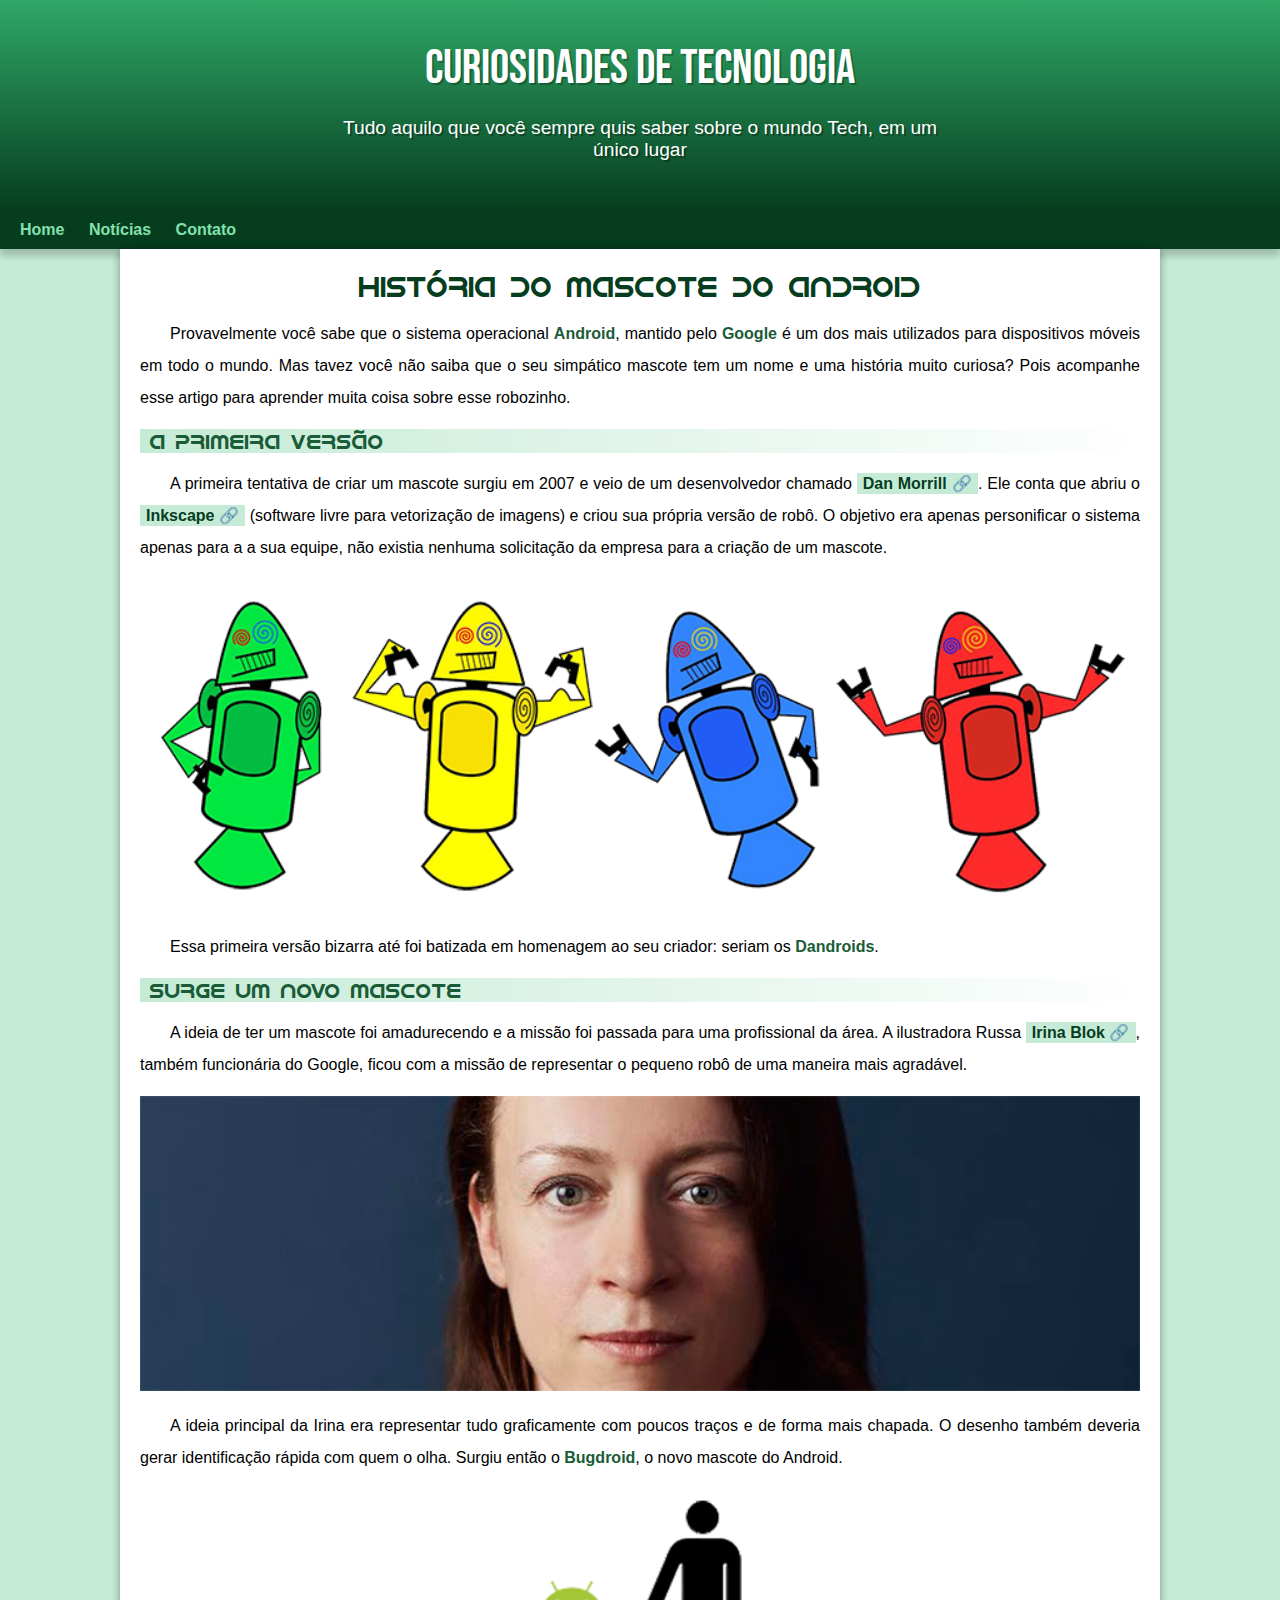
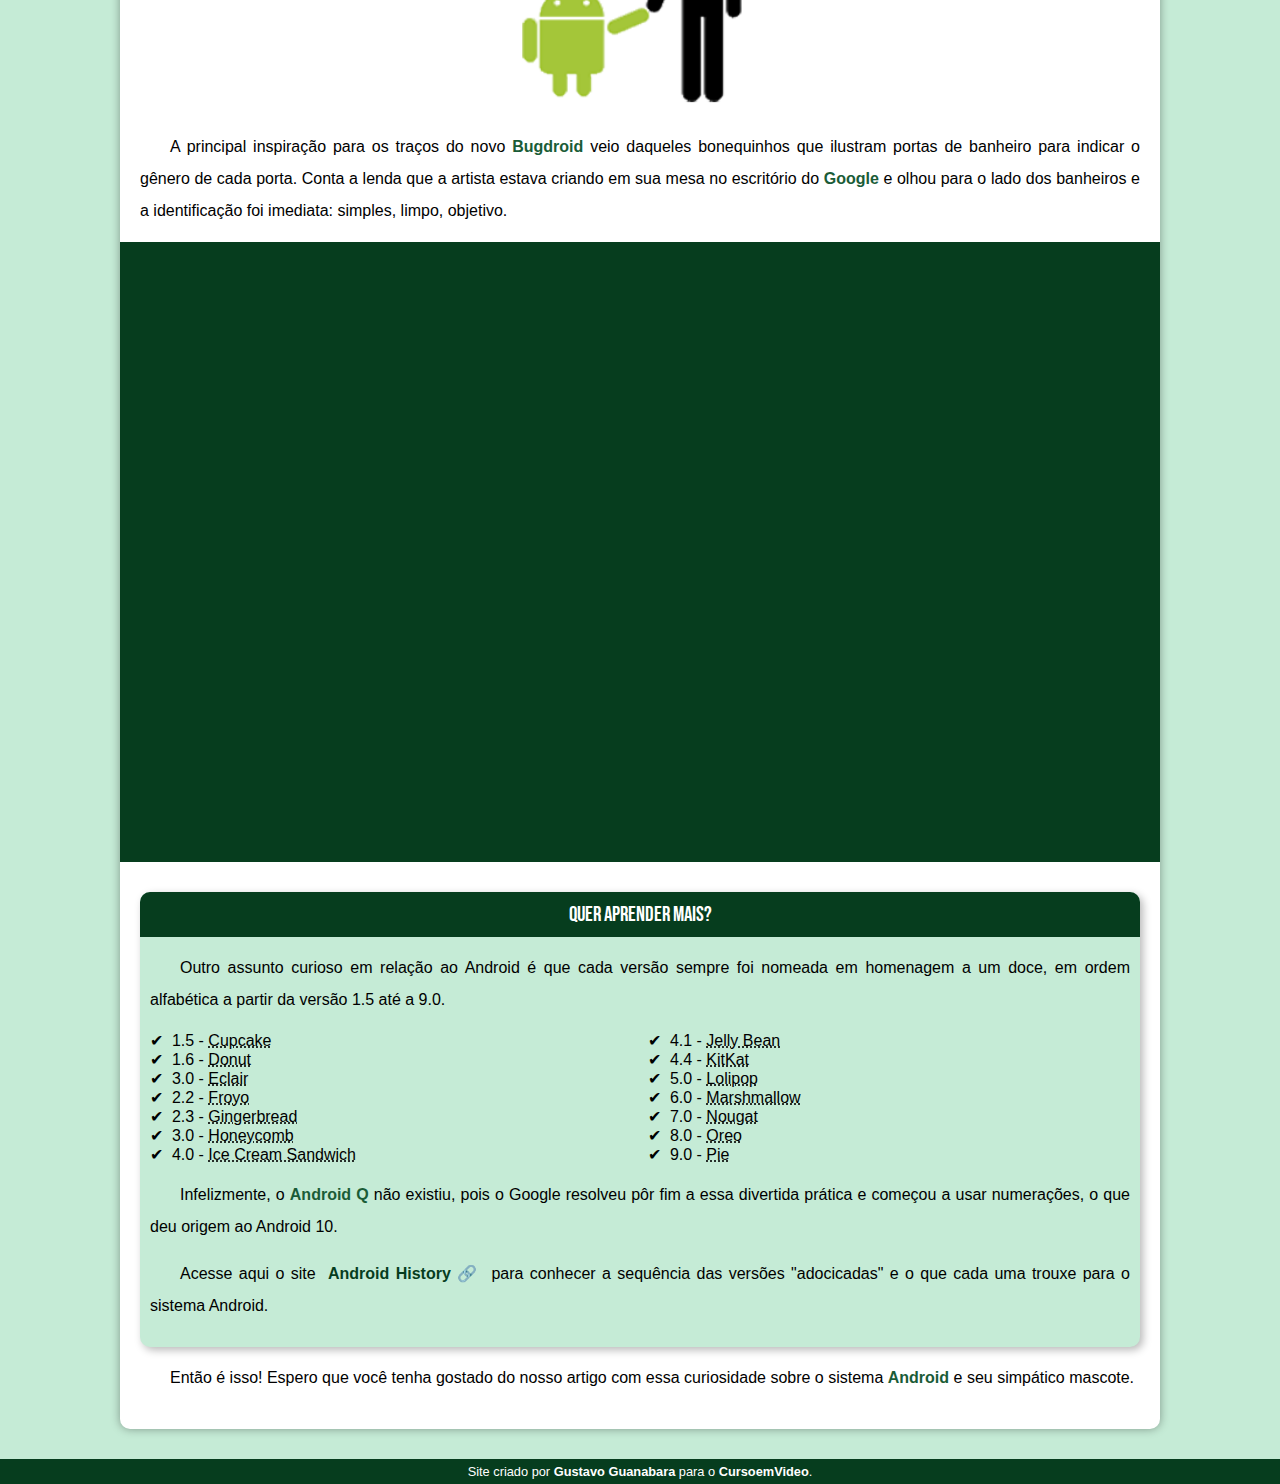
<file: index.html>
<!DOCTYPE html>
<html lang="pt-br">
<head>
    <meta charset="UTF-8">
    <meta http-equiv="X-UA-Compatible" content="IE=edge">
    <meta name="viewport" content="width=device-width, initial-scale=1.0">
    <title>Como surgiu o mascote Android?</title>
    <link rel="shortcut icon" href="imagens/favicon.ico" type="image/x-icon">
    <link rel="stylesheet" href="estilo/style.css">
</head>
<body>
    <header>
        <h1>Curiosidades de Tecnologia</h1>
        <p>Tudo aquilo que você sempre quis saber sobre o mundo Tech, em um único lugar</p>
    </header>
    <nav>
        <a href="#">Home</a>
        <a href="#">Notícias</a>
        <a href="#">Contato</a>
    </nav>
    <main>
        <article>
            <h1>
                História do Mascote do Android
            </h1>

            <p>
                Provavelmente você sabe que o sistema operacional <strong>Android</strong>, mantido pelo <strong>Google</strong> é um dos mais utilizados para dispositivos móveis em todo o mundo. Mas tavez você não saiba que o seu simpático mascote tem um nome e uma história muito curiosa? Pois acompanhe esse artigo para aprender muita coisa sobre esse robozinho.
            </p>

            <h2>
                A primeira versão
            </h2>

            <p>
                A primeira tentativa de criar um mascote surgiu em 2007 e veio de um desenvolvedor chamado <a href="https://androidcommunity.com/dan-morrill-shows-us-the-android-mascot-that-almost-was-20130103/" target="_blank" class="externo">Dan Morrill</a>. Ele conta que abriu o <a href="https://inkscape.org/pt-br/" target="_blank" class="externo">Inkscape</a> (software livre para vetorização de imagens) e criou sua própria versão de robô. O objetivo era apenas personificar o sistema apenas para a a sua equipe, não existia nenhuma solicitação da empresa para a criação de um mascote.
            </p>

            <picture>
                <source media="(max-width: 670px)" srcset="imagens/dan-droids-pq.png">
                <img src="imagens/dan-droids.png" alt="Primeiro mascote do Android">
            </picture>

            <p>
                Essa primeira versão bizarra até foi batizada em homenagem ao seu criador: seriam os <strong>Dandroids</strong>.
            </p>

            <h2>
                Surge um novo mascote
            </h2>

            <p>
                A ideia de ter um mascote foi amadurecendo e a missão foi passada para uma profissional da área. A ilustradora Russa <a href="https://www.irinablok.com/android" target="_blank" class="externo">Irina Blok</a>, também funcionária do Google, ficou com a missão de representar o pequeno robô de uma maneira mais agradável.
            </p>

            <picture>
                <source media="(max-width: 670px)" srcset="imagens/irina-blok-pq.jpg">
                <img src="imagens/irina-blok.jpg" alt="Irina Blok, criadora do Bugdroid">
            </picture>

            <p>
                A ideia principal da Irina era representar tudo graficamente com poucos traços e de forma mais chapada. O desenho também deveria gerar identificação rápida com quem o olha. Surgiu então o <strong>Bugdroid</strong>, o novo mascote do Android.
            </p>

            <img src="imagens/bugdroid.png" class="pequena" alt="Bugdroid">

            <p>
                A principal inspiração para os traços do novo <strong>Bugdroid</strong> veio daqueles bonequinhos que ilustram portas de banheiro para indicar o gênero de cada porta. Conta a lenda que a artista estava criando em sua mesa no escritório do <strong>Google</strong> e olhou para o lado dos banheiros e a identificação foi imediata: simples, limpo, objetivo.
            </p>

            <div class="video">
                <iframe width="560" height="315" src="https://www.youtube.com/embed/l2UDgpLz20M" title="YouTube video player" frameborder="0" allow="accelerometer; autoplay; clipboard-write; encrypted-media; gyroscope; picture-in-picture" allowfullscreen></iframe>
            </div>
            
            <aside>
                <h3>
                    Quer aprender mais?
                </h3>

                <p>
                    Outro assunto curioso em relação ao Android é que cada versão sempre foi nomeada em homenagem a um doce, em ordem alfabética a partir da versão 1.5 até a 9.0.
                </p>

                <ul>
                    <li>
                        1.5 - <abbr title="Bolo de Copo">Cupcake</abbr>
                    </li>
                    <li>
                        1.6 - <abbr title="Rosquinha">Donut</abbr>
                    </li>
                    <li>
                        3.0 - <abbr title="Bomba">Eclair</abbr>
                    </li>
                    <li>
                        2.2 - <abbr title="Iogurte Congelado">Froyo</abbr>
                    </li>
                    <li>
                        2.3 - <abbr title="Biscoito de Gengibre">Gingerbread</abbr>
                    </li>
                    <li>
                        3.0 - <abbr title="Favo de Mel">Honeycomb</abbr>
                    </li>
                    <li>
                        4.0 - <abbr title="Sanduíche de Sorvete">Ice Cream Sandwich</abbr>
                    </li>
                    <li>
                        4.1 - <abbr title="Jujuba">Jelly Bean</abbr>
                    </li>
                    <li>
                        4.4 - <abbr title="KitKat">KitKat</abbr>
                    </li>
                    <li>
                        5.0 - <abbr title="Pirulito">Lolipop</abbr>
                    </li>
                    <li>
                        6.0 - <abbr title="Marshmallow">Marshmallow</abbr>
                    </li>
                    <li>
                        7.0 - <abbr title="Torrone">Nougat</abbr>
                    </li>
                    <li>
                        8.0 - <abbr title="Oreo">Oreo</abbr>
                    </li>
                    <li>
                        9.0 - <abbr title="Torta">Pie</abbr>
                    </li>
                </ul>

                <p>
                    Infelizmente, o <strong>Android Q</strong> não existiu, pois o Google resolveu pôr fim a essa divertida prática e começou a usar numerações, o que deu origem ao Android 10.
                </p>

                <p>
                    Acesse aqui o site <a href="https://www.android.com/intl/en_uk/history/" target="_blank" class="externo">Android History</a> para conhecer a sequência das versões "adocicadas" e o que cada uma trouxe para o sistema Android.
                </p>
            </aside>

            <p>
                Então é isso! Espero que você tenha gostado do nosso artigo com essa curiosidade sobre o sistema <strong>Android</strong> e seu simpático mascote.
            </p>
        </article>
    </main>
    <footer>
        <p>
            Site criado por <a href="https://gustavoguanabara.github.io/" target="_blank">Gustavo Guanabara</a> para o <a href="https://www.youtube.com/channel/UCrWvhVmt0Qac3HgsjQK62FQ" target="_blank">CursoemVideo</a>.
        </p>
    </footer>
</body>
</html>
</file>
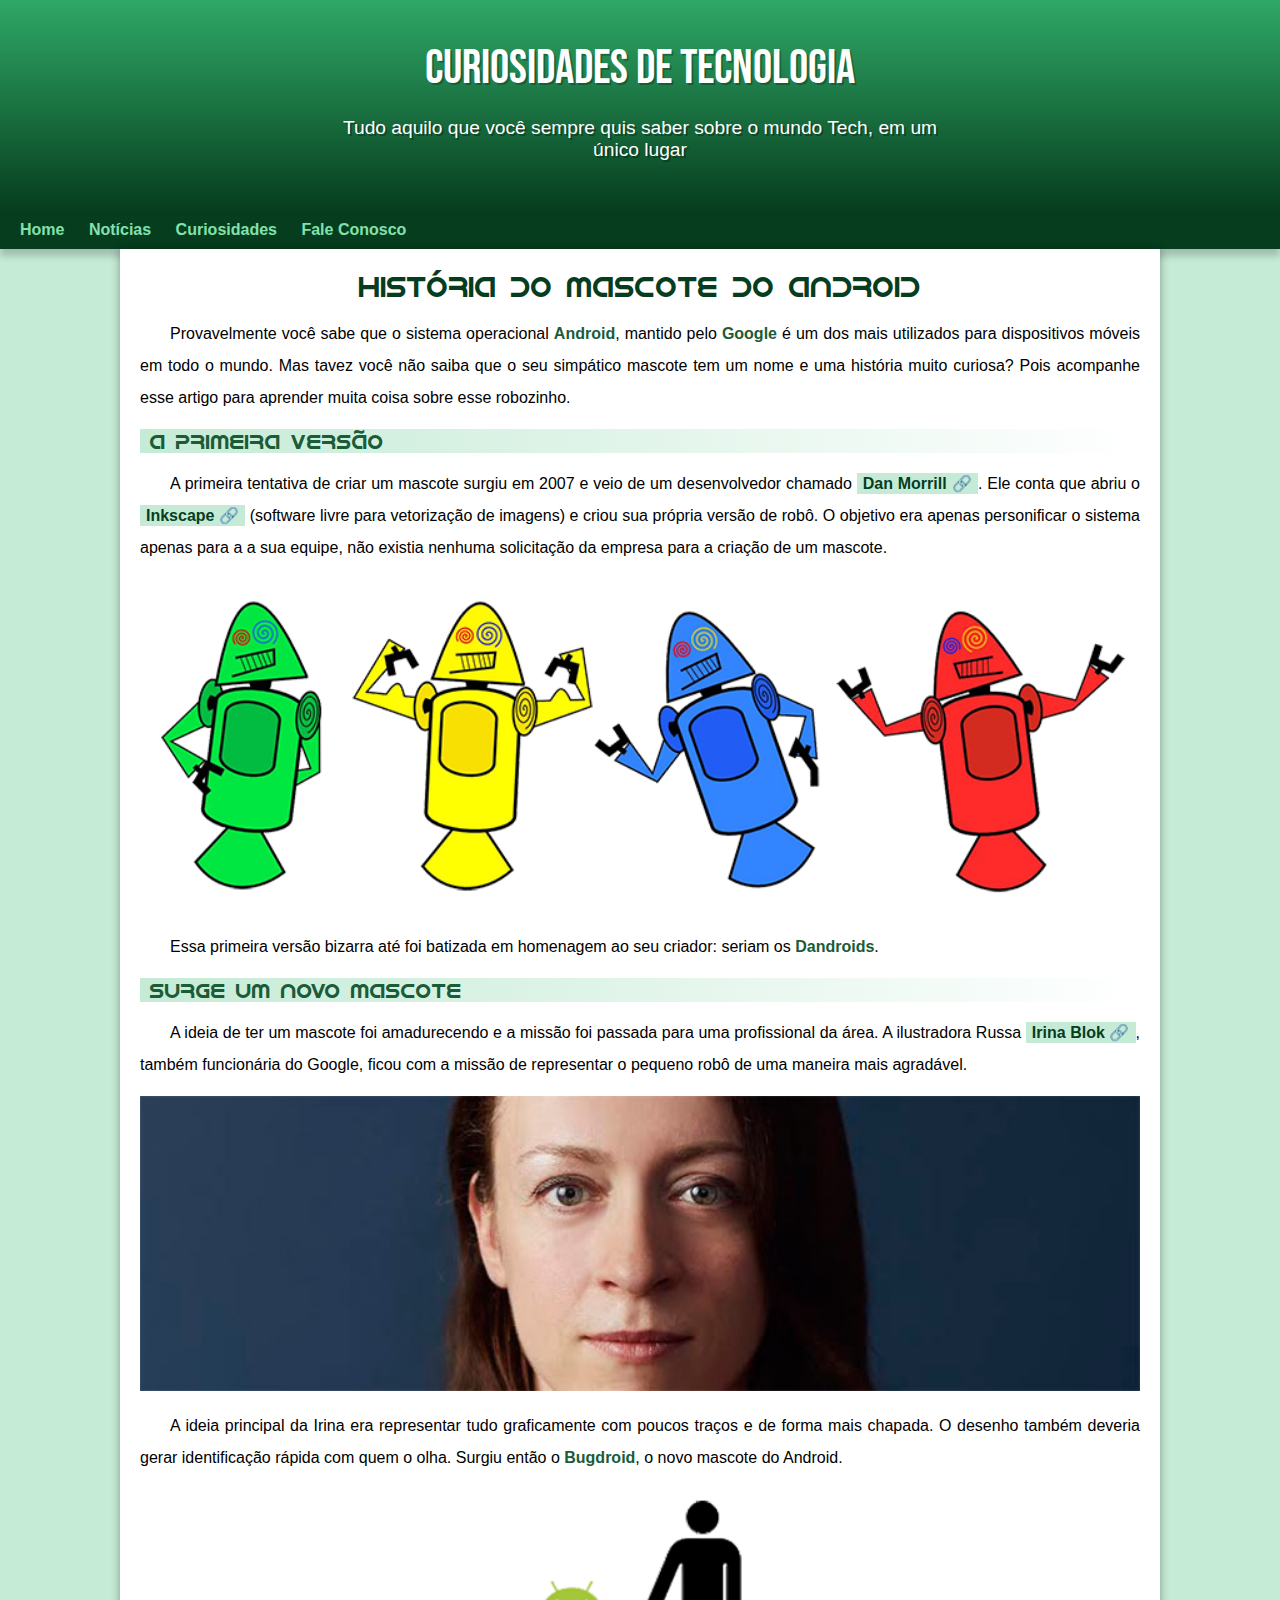
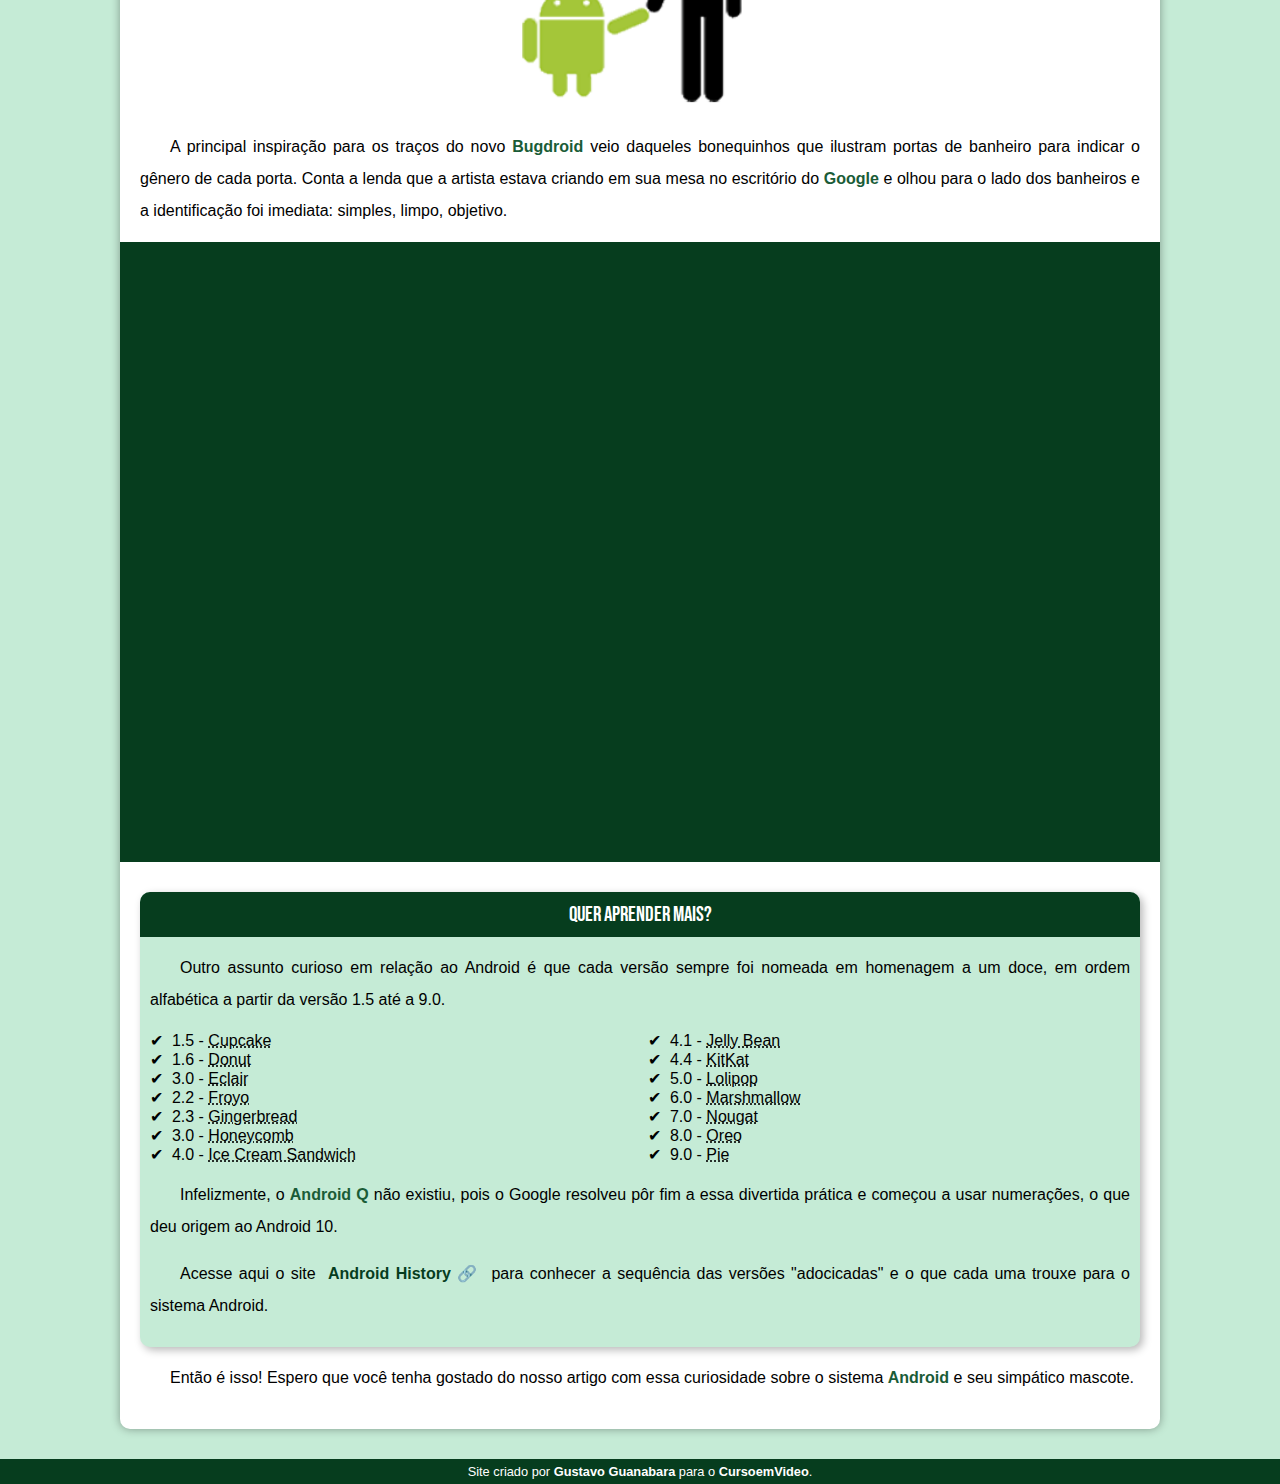
<file: index.html.html>
<!DOCTYPE html>
<html lang="pt-br">
<head>
    <meta charset="UTF-8">
    <meta http-equiv="X-UA-Compatible" content="IE=edge">
    <meta name="viewport" content="width=device-width, initial-scale=1.0">
    <title>Como surgiu o mascote Android?</title>
    <link rel="shortcut icon" href="imagens/favicon.ico" type="image/x-icon">
    <link rel="stylesheet" href="estilo/style.css">
</head>
<body>
    <header>
        <h1>Curiosidades de Tecnologia</h1>
        <p>Tudo aquilo que você sempre quis saber sobre o mundo Tech, em um único lugar</p>
    </header>
    <nav>
        <a href="#">Home</a>
        <a href="#">Notícias</a>
        <a href="#">Curiosidades</a>
        <a href="#">Fale Conosco</a>
    </nav>
    <main>
        <article>
            <h1>
                História do Mascote do Android
            </h1>

            <p>
                Provavelmente você sabe que o sistema operacional <strong>Android</strong>, mantido pelo <strong>Google</strong> é um dos mais utilizados para dispositivos móveis em todo o mundo. Mas tavez você não saiba que o seu simpático mascote tem um nome e uma história muito curiosa? Pois acompanhe esse artigo para aprender muita coisa sobre esse robozinho.
            </p>

            <h2>
                A primeira versão
            </h2>

            <p>
                A primeira tentativa de criar um mascote surgiu em 2007 e veio de um desenvolvedor chamado <a href="https://androidcommunity.com/dan-morrill-shows-us-the-android-mascot-that-almost-was-20130103/" target="_blank" class="externo">Dan Morrill</a>. Ele conta que abriu o <a href="https://inkscape.org/pt-br/" target="_blank" class="externo">Inkscape</a> (software livre para vetorização de imagens) e criou sua própria versão de robô. O objetivo era apenas personificar o sistema apenas para a a sua equipe, não existia nenhuma solicitação da empresa para a criação de um mascote.
            </p>

            <picture>
                <source media="(max-width: 670px)" srcset="imagens/dan-droids-pq.png">
                <img src="imagens/dan-droids.png" alt="Primeiro mascote do Android">
            </picture>

            <p>
                Essa primeira versão bizarra até foi batizada em homenagem ao seu criador: seriam os <strong>Dandroids</strong>.
            </p>

            <h2>
                Surge um novo mascote
            </h2>

            <p>
                A ideia de ter um mascote foi amadurecendo e a missão foi passada para uma profissional da área. A ilustradora Russa <a href="https://www.irinablok.com/android" target="_blank" class="externo">Irina Blok</a>, também funcionária do Google, ficou com a missão de representar o pequeno robô de uma maneira mais agradável.
            </p>

            <picture>
                <source media="(max-width: 670px)" srcset="imagens/irina-blok-pq.jpg">
                <img src="imagens/irina-blok.jpg" alt="Irina Blok, criadora do Bugdroid">
            </picture>

            <p>
                A ideia principal da Irina era representar tudo graficamente com poucos traços e de forma mais chapada. O desenho também deveria gerar identificação rápida com quem o olha. Surgiu então o <strong>Bugdroid</strong>, o novo mascote do Android.
            </p>

            <img src="imagens/bugdroid.png" class="pequena" alt="Bugdroid">

            <p>
                A principal inspiração para os traços do novo <strong>Bugdroid</strong> veio daqueles bonequinhos que ilustram portas de banheiro para indicar o gênero de cada porta. Conta a lenda que a artista estava criando em sua mesa no escritório do <strong>Google</strong> e olhou para o lado dos banheiros e a identificação foi imediata: simples, limpo, objetivo.
            </p>

            <div class="video">
                <iframe width="560" height="315" src="https://www.youtube.com/embed/l2UDgpLz20M" title="YouTube video player" frameborder="0" allow="accelerometer; autoplay; clipboard-write; encrypted-media; gyroscope; picture-in-picture" allowfullscreen></iframe>
            </div>
            
            <aside>
                <h3>
                    Quer aprender mais?
                </h3>

                <p>
                    Outro assunto curioso em relação ao Android é que cada versão sempre foi nomeada em homenagem a um doce, em ordem alfabética a partir da versão 1.5 até a 9.0.
                </p>

                <ul>
                    <li>
                        1.5 - <abbr title="Bolo de Copo">Cupcake</abbr>
                    </li>
                    <li>
                        1.6 - <abbr title="Rosquinha">Donut</abbr>
                    </li>
                    <li>
                        3.0 - <abbr title="Bomba">Eclair</abbr>
                    </li>
                    <li>
                        2.2 - <abbr title="Iogurte Congelado">Froyo</abbr>
                    </li>
                    <li>
                        2.3 - <abbr title="Biscoito de Gengibre">Gingerbread</abbr>
                    </li>
                    <li>
                        3.0 - <abbr title="Favo de Mel">Honeycomb</abbr>
                    </li>
                    <li>
                        4.0 - <abbr title="Sanduíche de Sorvete">Ice Cream Sandwich</abbr>
                    </li>
                    <li>
                        4.1 - <abbr title="Jujuba">Jelly Bean</abbr>
                    </li>
                    <li>
                        4.4 - <abbr title="KitKat">KitKat</abbr>
                    </li>
                    <li>
                        5.0 - <abbr title="Pirulito">Lolipop</abbr>
                    </li>
                    <li>
                        6.0 - <abbr title="Marshmallow">Marshmallow</abbr>
                    </li>
                    <li>
                        7.0 - <abbr title="Torrone">Nougat</abbr>
                    </li>
                    <li>
                        8.0 - <abbr title="Oreo">Oreo</abbr>
                    </li>
                    <li>
                        9.0 - <abbr title="Torta">Pie</abbr>
                    </li>
                </ul>

                <p>
                    Infelizmente, o <strong>Android Q</strong> não existiu, pois o Google resolveu pôr fim a essa divertida prática e começou a usar numerações, o que deu origem ao Android 10.
                </p>

                <p>
                    Acesse aqui o site <a href="https://www.android.com/intl/en_uk/history/" target="_blank" class="externo">Android History</a> para conhecer a sequência das versões "adocicadas" e o que cada uma trouxe para o sistema Android.
                </p>
            </aside>

            <p>
                Então é isso! Espero que você tenha gostado do nosso artigo com essa curiosidade sobre o sistema <strong>Android</strong> e seu simpático mascote.
            </p>
        </article>
    </main>
    <footer>
        <p>
            Site criado por <a href="https://gustavoguanabara.github.io/" target="_blank">Gustavo Guanabara</a> para o <a href="https://www.youtube.com/channel/UCrWvhVmt0Qac3HgsjQK62FQ" target="_blank">CursoemVideo</a>.
        </p>
    </footer>
</body>
</html>
</file>
<file: estilo/style.css>
@charset "UTF-8";

@import url('https://fonts.googleapis.com/css2?family=Bebas+Neue&display=swap');

@font-face {
    font-family: 'Android';
    src: url('/fontes/idroid.otf') format('opentype');
    font-weight: normal;
}

:root {
    --cor0: #c5ebd6;
    --cor1: #83e1ad;
    --cor2: #3ddc84;
    --cor3: #2fa866;
    --cor4: #1a5c37;
    --cor5: #063d1e;

    --fonte-padrao: Arial, Verdana, Helvetica, sans-serif;
    --fonte-destaque: 'Bebas Neue', cursive;
    --fonte-android: 'Android', cursive;
}

* {
    margin: 0px;
    padding: 0px;
} 

body {
    background-color:var(--cor0);
    font-family: var(--fonte-padrao);
}

a.externo::after {
    content: '\00A0\1F517';
}

header{
    background-image: linear-gradient(to bottom, var(--cor3), var(--cor5));
    min-height: 150px;
    text-align: center;
    padding-top: 40px;
}

header > h1 {
    color: white;
    font-family: var(--fonte-destaque);
    font-size: 3em;
    font-weight: normal;
    margin-bottom: 20px;
    text-shadow: 2px 2px 0px rgba(0, 0, 0, 0.267);
}

header > p {
    font-family: var(--fonte-padrao);
    font-size: 1.2em;
    color: white;
    max-width: 600px;
    padding-right: 10px;
    padding-left: 10px;
    margin: auto;
    padding-bottom: 50px;
    text-shadow: 2px 2px 0px rgba(0, 0, 0, 0.315);
}

nav {
    background-color: var(--cor5);
    padding: 10px;
    box-shadow: 0px 7px 7px rgba(0, 0, 0, 0.192);
}

nav > a {
    color: var(--cor1);
    padding: 10px;
    border-radius: 5px;
    text-decoration: none;
    font-weight: bold;
    transition-duration: 0.5s;
}

nav > a:hover {
    background-color: var(--cor3);
    color: var(--cor5);
}

main {
    min-width: 300px;
    max-width: 1000px;
    margin: auto;
    margin-bottom: 30px;
    padding: 20px;
    background-color: white;
    box-shadow: 0px 0px 10px rgba(0, 0, 0, 0.356);
    border-bottom-left-radius: 10px;
    border-bottom-right-radius: 10px;
}

main h1 {
    color: var(--cor5);
    font-family: var(--fonte-android);
    text-align: center;
    font-weight: normal;
    font-size: 1.8em;
}

main h2 {
    color: var(--cor4);
    font-family: var(--fonte-android);
    font-size: 1.3em;
    font-weight: normal;
    background-image: linear-gradient(to right, var(--cor0), transparent);
    text-indent: 10px;
}

main p {
    margin: 15px 0px;
    text-align: justify;
    text-indent: 30px;
    font-size: 1em;
    line-height: 2em;
}

main strong {
    color: var(--cor4);
    font-weight: bold;
}

main a {
    text-decoration: none;
    font-weight: bold;
    color: var(--cor5);
    background-color: var(--cor0);
    padding: 2px 6px;
}

main a:hover {
    text-decoration: underline;
    color: var(--cor4);
}

main img {
    width: 100%;
}

main img.pequena {
    max-width: 350px;
    display: block;
    margin: auto;
}

div.video {
    background-color: var(--cor5);
    margin: 0px -20px 30px -20px;
    padding: 20px;
    padding-bottom: 60%;
    position: relative;
}

div.video > iframe {
    position: absolute;
    top: 5%;
    left: 5%;
    width: 90%;
    height: 90%;
}

aside {
    background-color: var(--cor0);
    padding: 10px;
    border-radius: 10px;
    box-shadow: 3px 3px 8px rgba(0, 0, 0, 0.281);
}

aside > h3 {
    background-color: var(--cor5);
    font-family: var(--fonte-destaque);
    font-weight: normal;
    font-size: 1.3em;
    text-align: center;
    color: white;
    padding: 10px;
    margin: -10px -10px 0px -10px;
    border-radius: 10px 10px 0px 0px;
}

aside > ul {
    list-style-type: '\2714\00a0';
    list-style-position: inside;
    columns: 2;
}

footer {
    background-color: var(--cor5);
    color: white;
    text-align: center;
    font-size: 0.8em;
    padding: 5px;
}

footer a {
    color: white;
    font-weight: bold;
    text-decoration: none;
}

footer a:hover {
    text-decoration: underline;
    color: var(--cor1);
}
</file>
